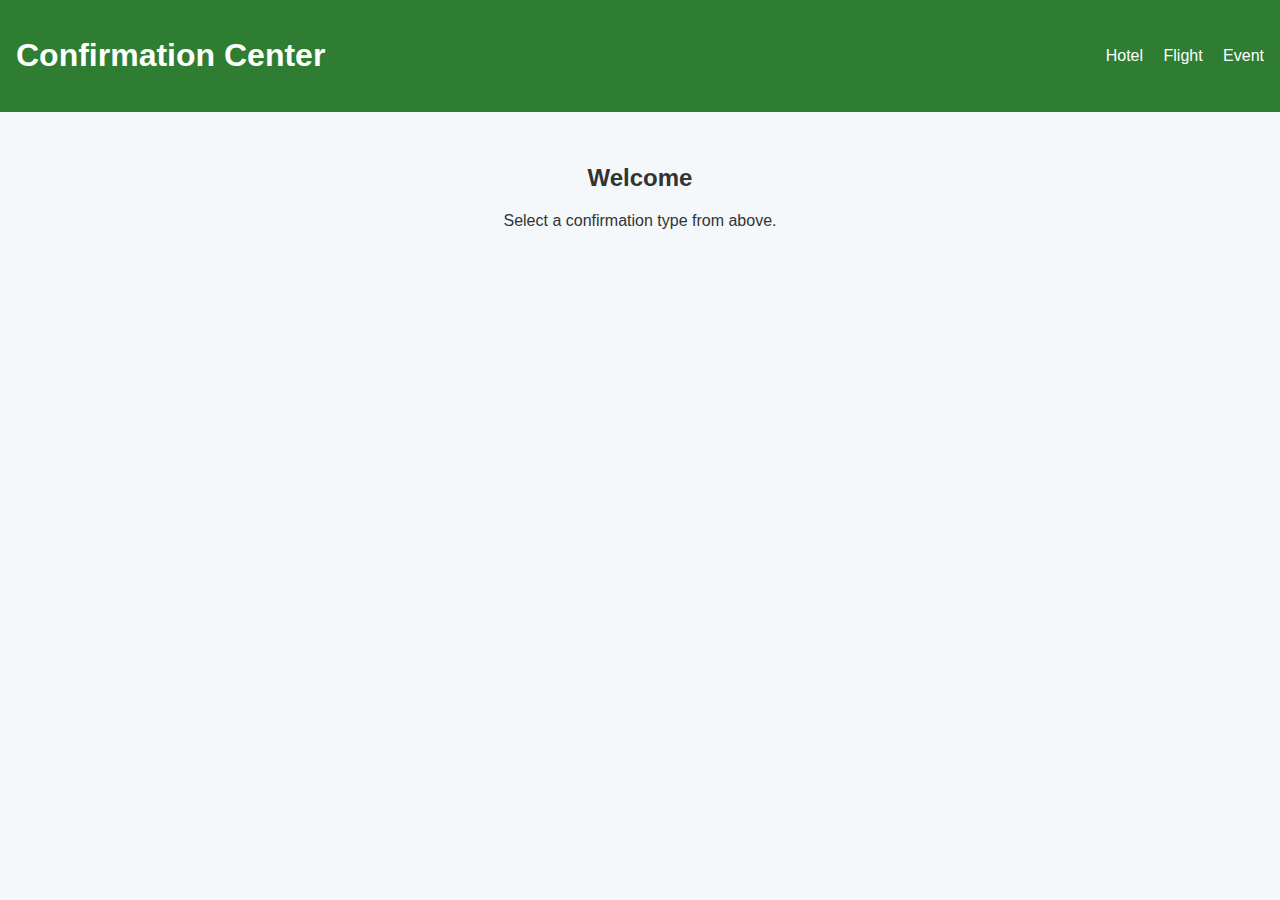
<file: Confirmation/index.html>
<!DOCTYPE html>
<html lang="en">
<head>
  <meta charset="UTF-8" />
  <meta name="viewport" content="width=device-width, initial-scale=1.0" />
  <title>Confirmation Center</title>
  <link rel="stylesheet" href="style.css" />
</head>
<body>
  <header class="navbar">
    <h1>Confirmation Center</h1>
    <nav>
      <a href="hotel.html">Hotel</a>
      <a href="flight.html">Flight</a>
      <a href="event.html">Event</a>
    </nav>
  </header>
  <main class="container">
    <h2>Welcome</h2>
    <p>Select a confirmation type from above.</p>
  </main>
  <script src="script.js"></script>
</body>
</html>
</file>
<file: Confirmation/style.css>
body {
  margin: 0;
  font-family: 'Segoe UI', sans-serif;
  background: #f4f8fb;
  color: #333;
}

.navbar {
  background: #2e7d32;
  color: white;
  padding: 1rem;
  display: flex;
  justify-content: space-between;
  align-items: center;
}

.navbar nav a {
  color: white;
  text-decoration: none;
  margin-left: 1rem;
}

.container {
  padding: 2rem;
  text-align: center;
}

.card, .email-container {
  background: white;
  border-radius: 15px;
  box-shadow: 0 8px 20px rgba(0, 0, 0, 0.1);
  max-width: 800px;
  margin: 2rem auto;
  overflow: hidden;
}

.hotel-img, .flight-img {
  width: 100%;
  height: auto;
}

.confirmation-content, .content {
  padding: 1.5rem;
}

.details p {
  margin: 6px 0;
}

button, .button, .btn {
  background: #2e7d32;
  color: white;
  padding: 10px 20px;
  border-radius: 8px;
  border: none;
  cursor: pointer;
  margin: 5px;
  text-decoration: none;
  display: inline-block;
}

button.secondary {
  background: #1976d2;
}

.footer {
  background: #eeeeee;
  padding: 1rem;
  text-align: center;
  font-size: 14px;
}
</file>
